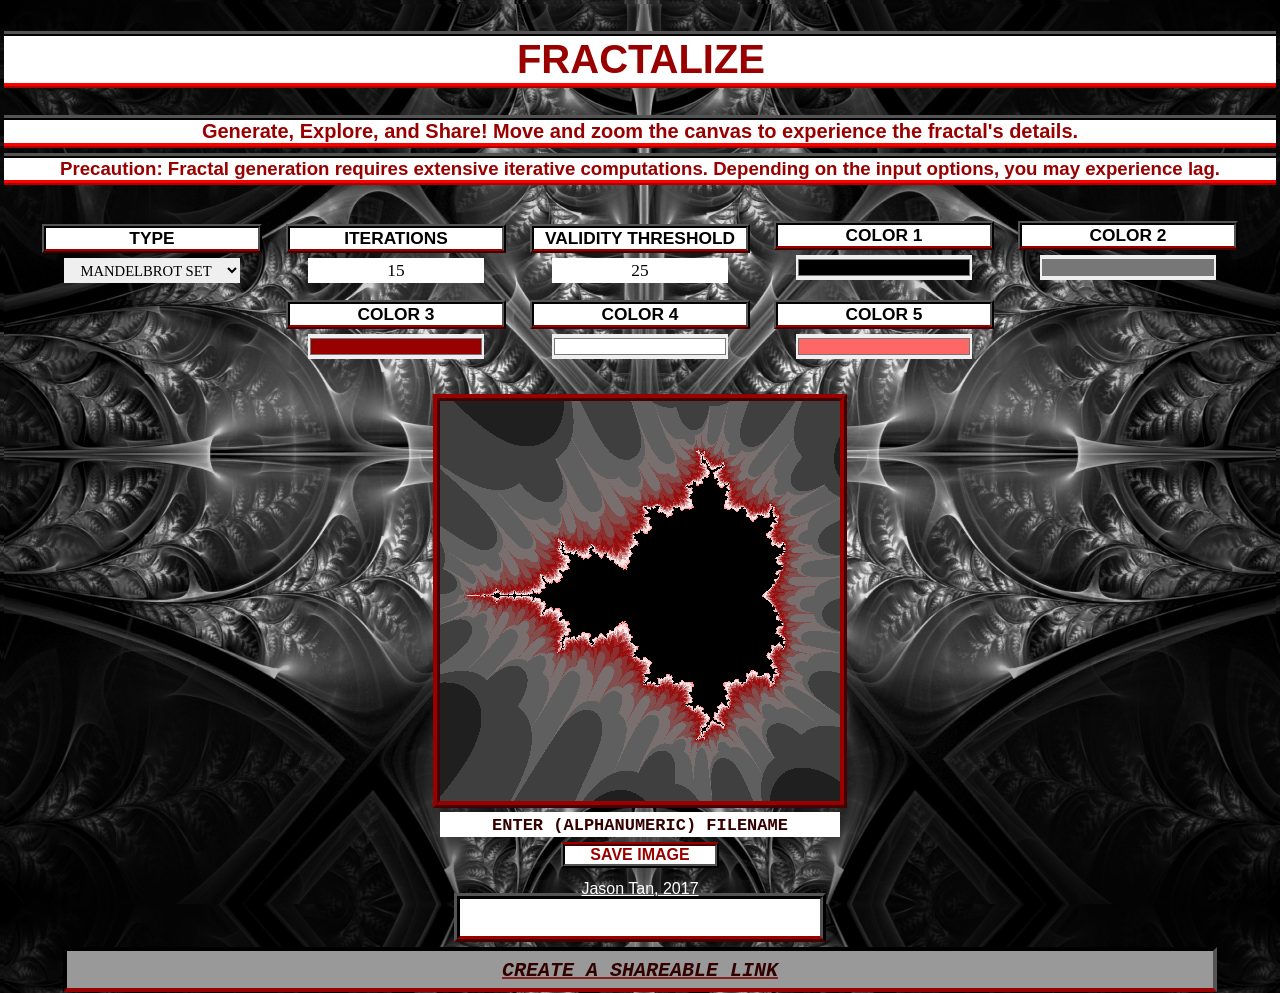
<file: minified/index.html>
<!DOCTYPE html>
<html lang="en-US">
<head>
	<meta http-equiv="Content-Type" content="text/html; charset=UTF-8" />
	<title>Fractalize</title>
	<meta http-equiv="refresh" content="0; url=index.min.html">
</head>
<body>
</body>
</html>
</file>
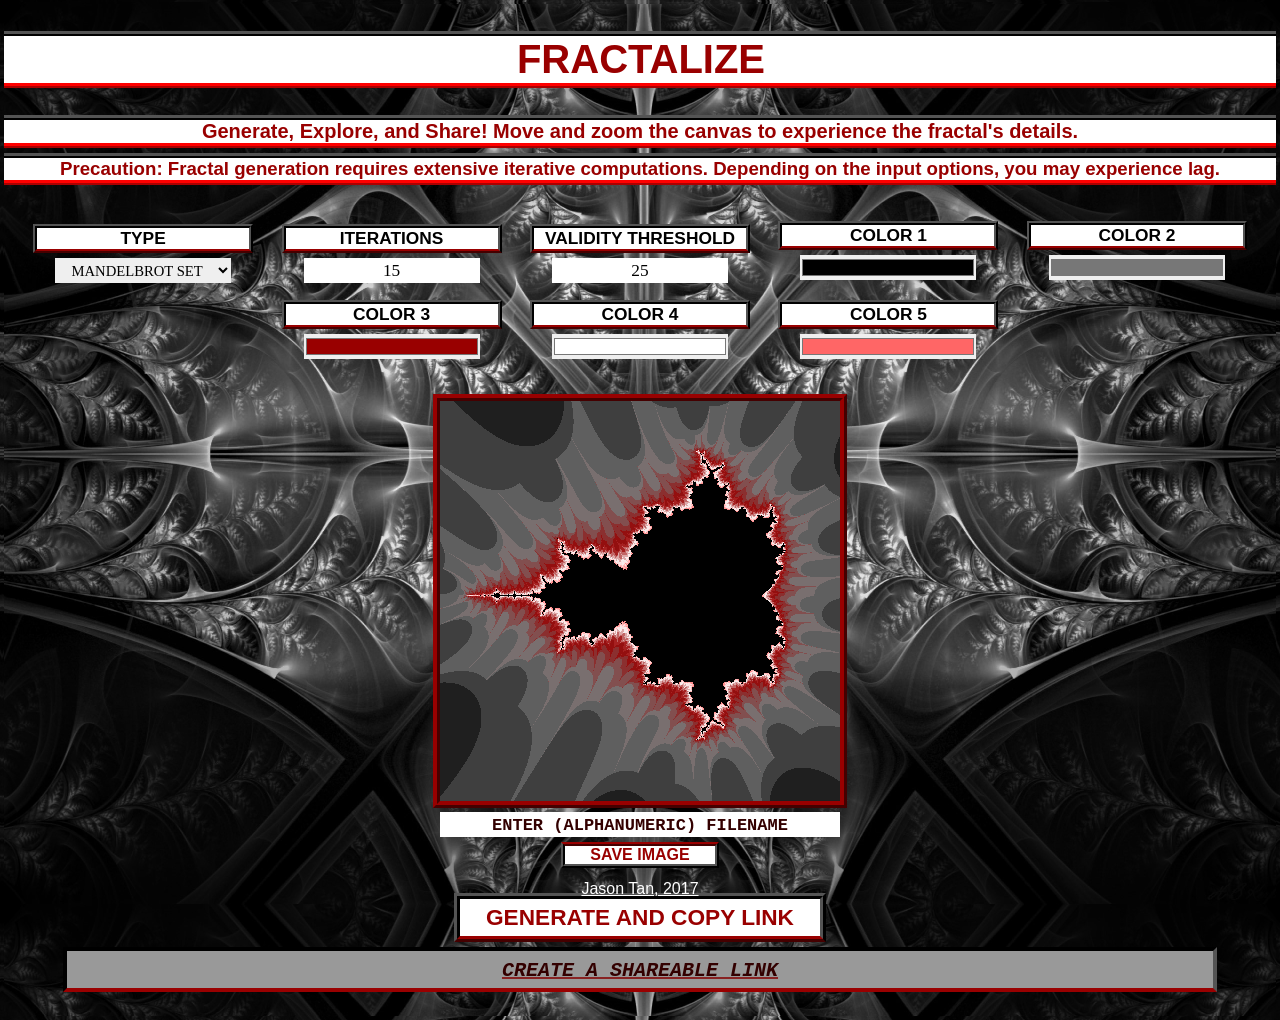
<file: public_html/index.html>
<!DOCTYPE html>
<html>
    <head>
        <title>Fractalize</title>
        <meta charset="UTF-8">
        <meta name="viewport" content="width=device-width, initial-scale=1.0">
        <style type="text/css">@import url("style.css")</style>
    </head>
    <body>
        <h1>FRACTALIZE</h1>
        <h2>Generate, Explore, and Share! Move and zoom the canvas to experience the fractal's details.</h2>
        <h3>Precaution: Fractal generation requires extensive iterative computations. Depending on the input options, you may experience lag.</h3>
        <div id="option_container">
            <div class="generator_option">
                <p>TYPE</p>
                <div class="generator_option_value">
                    <select id="type_opt">
                        <option value="1" selected="selected">MANDELBROT SET</option>
                        <option value="2">BURNING SHIP</option>
                        <option value="3">JULIET SET</option>
                        <option value="4">LYAPUNOV</option>
                        <option value="5">NEWTON</option>
                    </select>
                </div>
            </div>
            <div class="generator_option">
                <p id="iterations_p">ITERATIONS</p>
                <input id="iterations_opt" type="number" min="1" max="2000" value="10" placeholder="1 ≤ ? ≤ 2000">
            </div>
            <div class="generator_option opt_hidden" id="validity_threshold_opt_container">
                <p>VALIDITY THRESHOLD</p>
                <input id="validity_threshold_opt" type="number" min="1" max="1000" value="25" placeholder="1 ≤ ? ≤ 1000">
            </div>
            <div class="generator_option opt_hidden" id="juliet_x_opt_container">
                <p>X COMPONENT</p>
                <input id="juliet_x_opt" type="number" min="-1.7" max="0.7" step="0.001" value="0.4" placeholder="-1.700 ≤ ? ≤ 0.700">
            </div>
            <div class="generator_option opt_hidden" id="juliet_y_opt_container">
                <p>Y COMPONENT</p>
                <input id="juliet_y_opt" type="number" min="-1" max="1" step="0.001" value="-0.1" placeholder="-1.000 ≤ ? ≤ 1.000">
            </div>
            <div class="generator_option opt_hidden" id="newton_term1_opt_container">
                <p>TERM 1</p>
                <div class="newton_opt_subcontainer">
                    <input class="newtown_term_opt" id="newton_term1_coef_opt" type="number" step="0.001" value="1" placeholder="Coefficient">
                    <div class="newton_x_term">x^</div>
                    <input class="newtown_term_opt" id="newton_term1_pow_opt" type="number" min="2" value="8" placeholder="Power ≥ 0">
                </div>
            </div>
            <div class="generator_option opt_hidden" id="newton_term2_opt_container">
                <p>TERM 2</p>
                <div class="newton_opt_subcontainer">
                    <input class="newtown_term_opt" id="newton_term2_coef_opt" type="number" step="0.001" value="15" placeholder="Coefficient">
                    <div class="newton_x_term">x^</div>
                    <input class="newtown_term_opt" id="newton_term2_pow_opt" type="number" min="1" value="4" placeholder="Power ≥ 0">
                </div>
            </div>
            <div class="generator_option opt_hidden" id="newton_term3_opt_container">
                <p>TERM 3</p>
                <div class="newton_opt_subcontainer">
                    <input class="newtown_term_opt" id="newton_term3_coef_opt" type="number" step="0.001" value="-16" placeholder="Coefficient ≠ 0">
                    <div class="newton_x_term">x^</div>
                    <input class="newtown_term_opt" id="newton_term3_pow_opt" type="number" min="0" value="0" placeholder="Power ≥ 0">
                </div>
            </div>
            <div class="generator_option opt_hidden" id="lyapunov_sequence_opt_container">
                <p>SEQUENCE</p>
                <input id="lyapunov_sequence_opt" type="text" value="AABABBB" placeholder="Non-empty string of A's and B's">
            </div>
            <div class="generator_option">
                <p>COLOR 1</p>
                <input id="color1_opt" type="color" value="#000000">
            </div>
            <div class="generator_option">
                <p>COLOR 2</p>
                <input id="color2_opt" type="color" value="#777777">
            </div>
            <div class="generator_option">
                <p>COLOR 3</p>
                <input id="color3_opt" type="color" value="#990000">
            </div>
            <div class="generator_option">
                <p>COLOR 4</p>
                <input id="color4_opt" type="color" value="#ffffff">
            </div>
            <div class="generator_option">
                <p>COLOR 5</p>
                <input id="color5_opt" type="color" value="#ff6666">
            </div>
        </div>
        <div id="canvas_container">
            <canvas id="fractal_canvas" width="400" height="400"></canvas>
        </div>
        <input id="save_name" type="text" placeholder="ENTER (ALPHANUMERIC) FILENAME">
        <div id="save_button" >SAVE IMAGE</div>
        <div id="share_container">
            <div id="create_link_button" ><div id="create_link_button_text"></div></div>
            <textarea id="link_text" readonly placeholder="CREATE A SHAREABLE LINK"></textarea>
        </div>
        <div id="footer"><a href="http://jastan313.github.io/Portfolio">Jason Tan, 2017</a></div>
        <script type="text/javascript" src="FractalGenerator.js"></script>
    </body>
</html>
</file>
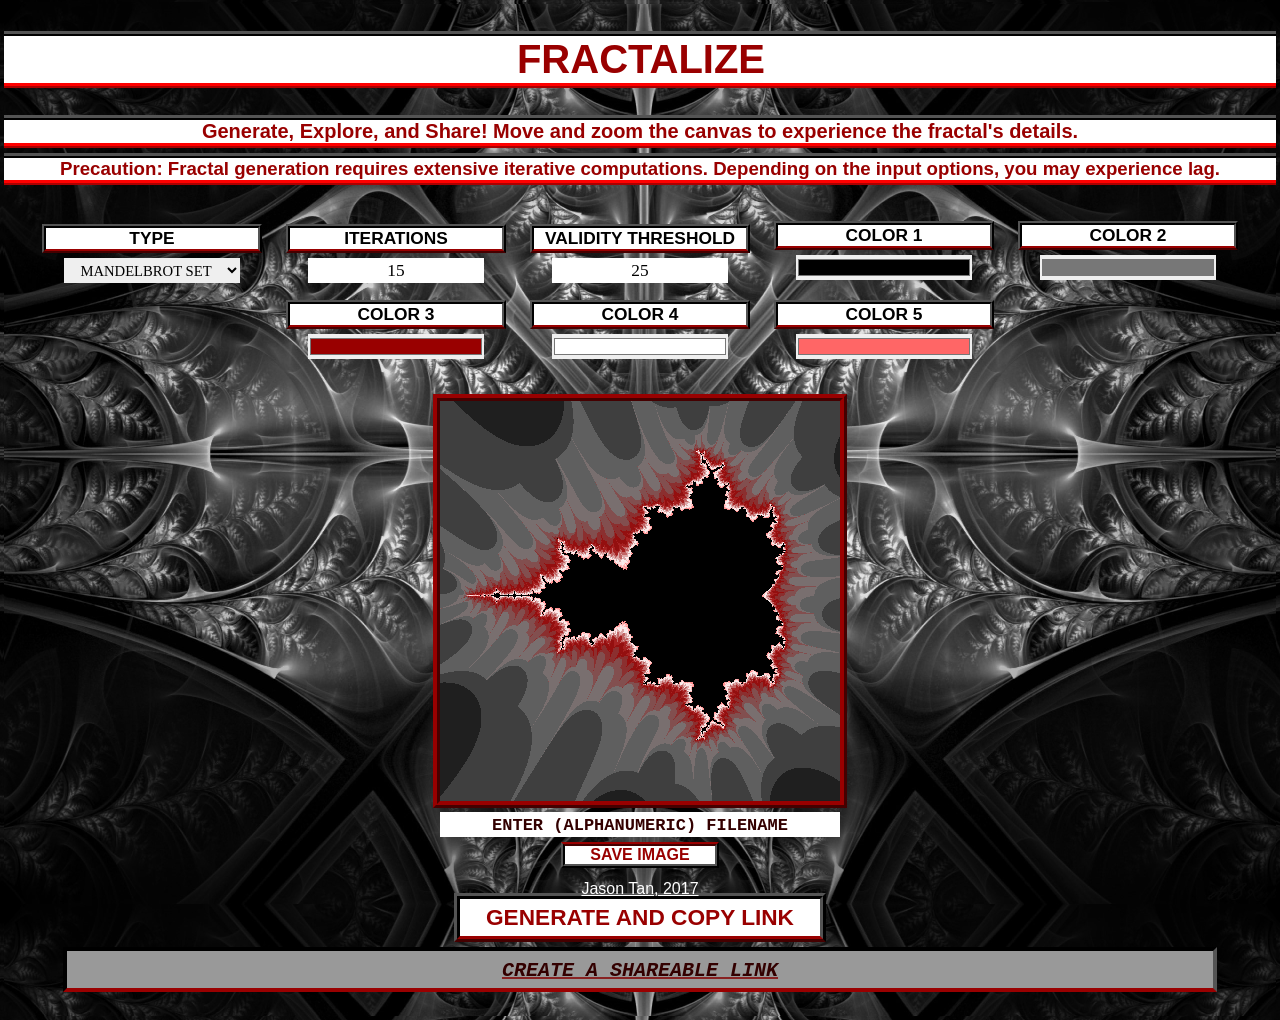
<file: minified/index.min.html>
<!DOCTYPE html><html><head><title>Fractalize</title><meta charset=UTF-8><meta name=viewport content="width=device-width, initial-scale=1.0"><style type=text/css>@import url("style.min.css")</style></head><body><h1>FRACTALIZE</h1><h2>Generate, Explore, and Share! Move and zoom the canvas to experience the fractal's details.</h2><h3>Precaution: Fractal generation requires extensive iterative computations. Depending on the input options, you may experience lag.</h3><div id=option_container><div class=generator_option><p>TYPE</p><div class=generator_option_value> <select id=type_opt><option value=1 selected=selected>MANDELBROT SET</option><option value=2>BURNING SHIP</option><option value=3>JULIET SET</option><option value=4>LYAPUNOV</option><option value=5>NEWTON</option> </select></div></div><div class=generator_option><p id=iterations_p>ITERATIONS</p> <input id=iterations_opt type=number min=1 max=2000 value=10 placeholder="1 ≤ ? ≤ 2000"></div><div class="generator_option opt_hidden" id=validity_threshold_opt_container><p>VALIDITY THRESHOLD</p> <input id=validity_threshold_opt type=number min=1 max=1000 value=25 placeholder="1 ≤ ? ≤ 1000"></div><div class="generator_option opt_hidden" id=juliet_x_opt_container><p>X COMPONENT</p> <input id=juliet_x_opt type=number min=-1.7 max=0.7 step=0.001 value=0.4 placeholder="-1.700 ≤ ? ≤ 0.700"></div><div class="generator_option opt_hidden" id=juliet_y_opt_container><p>Y COMPONENT</p> <input id=juliet_y_opt type=number min=-1 max=1 step=0.001 value=-0.1 placeholder="-1.000 ≤ ? ≤ 1.000"></div><div class="generator_option opt_hidden" id=newton_term1_opt_container><p>TERM 1</p><div class=newton_opt_subcontainer> <input class=newtown_term_opt id=newton_term1_coef_opt type=number step=0.001 value=1 placeholder=Coefficient><div class=newton_x_term>x^</div> <input class=newtown_term_opt id=newton_term1_pow_opt type=number min=2 value=8 placeholder="Power ≥ 0"></div></div><div class="generator_option opt_hidden" id=newton_term2_opt_container><p>TERM 2</p><div class=newton_opt_subcontainer> <input class=newtown_term_opt id=newton_term2_coef_opt type=number step=0.001 value=15 placeholder=Coefficient><div class=newton_x_term>x^</div> <input class=newtown_term_opt id=newton_term2_pow_opt type=number min=1 value=4 placeholder="Power ≥ 0"></div></div><div class="generator_option opt_hidden" id=newton_term3_opt_container><p>TERM 3</p><div class=newton_opt_subcontainer> <input class=newtown_term_opt id=newton_term3_coef_opt type=number step=0.001 value=-16 placeholder="Coefficient ≠ 0"><div class=newton_x_term>x^</div> <input class=newtown_term_opt id=newton_term3_pow_opt type=number min=0 value=0 placeholder="Power ≥ 0"></div></div><div class="generator_option opt_hidden" id=lyapunov_sequence_opt_container><p>SEQUENCE</p> <input id=lyapunov_sequence_opt type=text value=AABABBB placeholder="Non-empty string of A's and B's"></div><div class=generator_option><p>COLOR 1</p> <input id=color1_opt type=color value=#000000></div><div class=generator_option><p>COLOR 2</p> <input id=color2_opt type=color value=#777777></div><div class=generator_option><p>COLOR 3</p> <input id=color3_opt type=color value=#990000></div><div class=generator_option><p>COLOR 4</p> <input id=color4_opt type=color value=#ffffff></div><div class=generator_option><p>COLOR 5</p> <input id=color5_opt type=color value=#ff6666></div></div><div id=canvas_container> <canvas id=fractal_canvas width=400 height=400></canvas></div> <input id=save_name type=text placeholder="ENTER (ALPHANUMERIC) FILENAME"><div id=save_button>SAVE IMAGE</div><div id=share_container><div id=create_link_button><div id=create_link_button_text></div></div><textarea id=link_text readonly placeholder="CREATE A SHAREABLE LINK"></textarea></div><div id=footer><a href=http://jastan313.github.io/Portfolio>Jason Tan, 2017</a></div> <script type=text/javascript src=FractalGenerator.min.js></script> </body></html>
</file>
